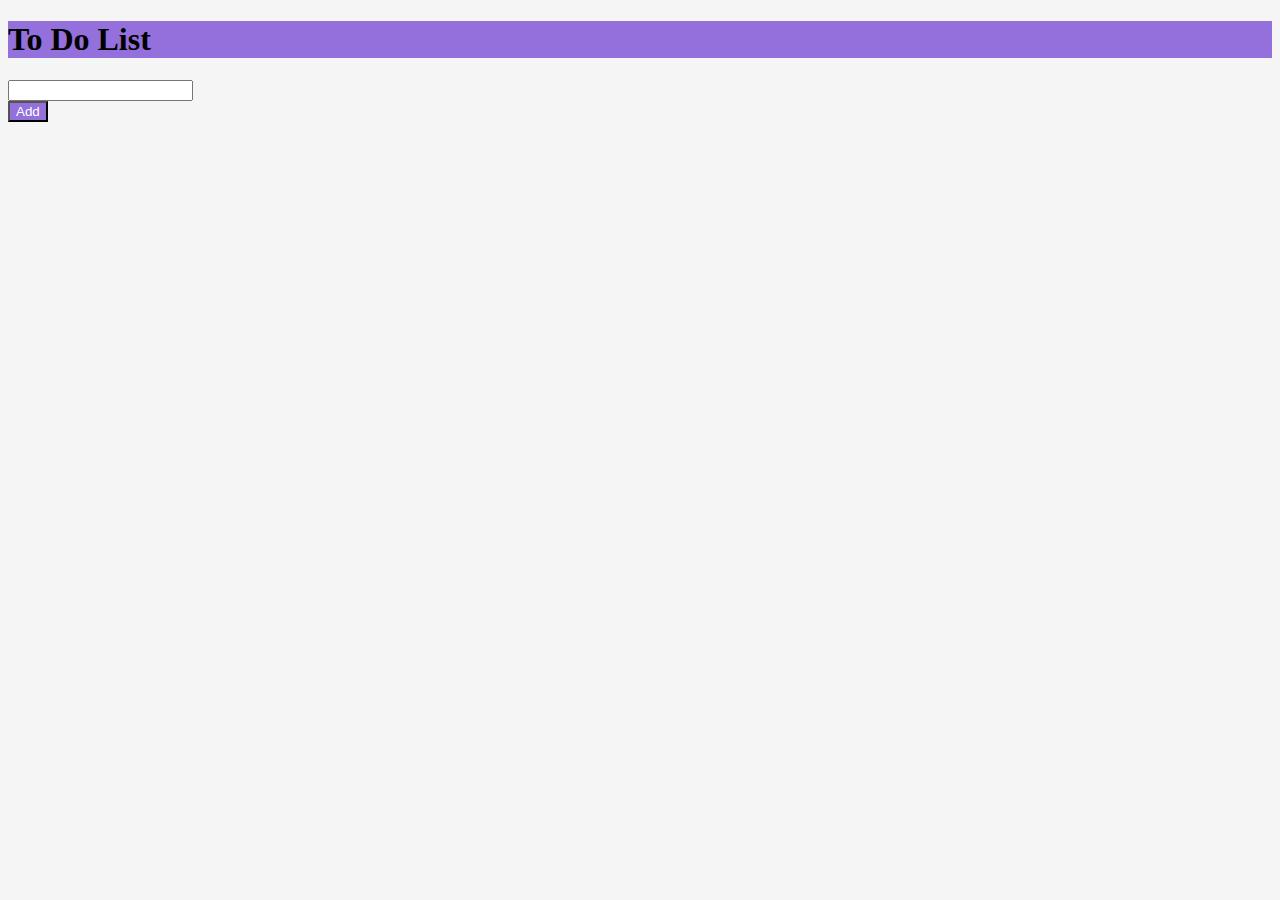
<file: index.html>
<!DOCTYPE html>
<html lang="en">
<head>
    <meta charset="UTF-8">
    <meta name="viewport" content="width=device-width, initial-scale=1.0">
    <title>To Do list</title>
    <link rel="icon" href="img/list.jpg">
    <link href="https://cdn.jsdelivr.net/npm/bootstrap@5.3.2/dist/css/bootstrap.min.css" rel="stylesheet" integrity="sha384-T3c6CoIi6uLrA9TneNEoa7RxnatzjcDSCmG1MXxSR1GAsXEV/Dwwykc2MPK8M2HN" crossorigin="anonymous">
    <link rel="stylesheet" href="css/list.css">
</head>
<body>
    <div class="container">
        <header class="text-center text-white">
            <h1>To Do List</h1>
        </header>
        <main id="app">
            <div class=" border" id="body">
                <form class="d-flex justify-content-between" id="form">
                    <div class="w-100">
                        <input type="text" id="date" class="w-100" >
                    </div>
                    <input type="submit" value="Add" class="w-25 border-0" id="ad">
                </form>
            </div>
            <div class="h-auto" id="list"></div>
        </main>
    </div>

    <script src="js/list.js"></script>
</body>
</html>
</file>
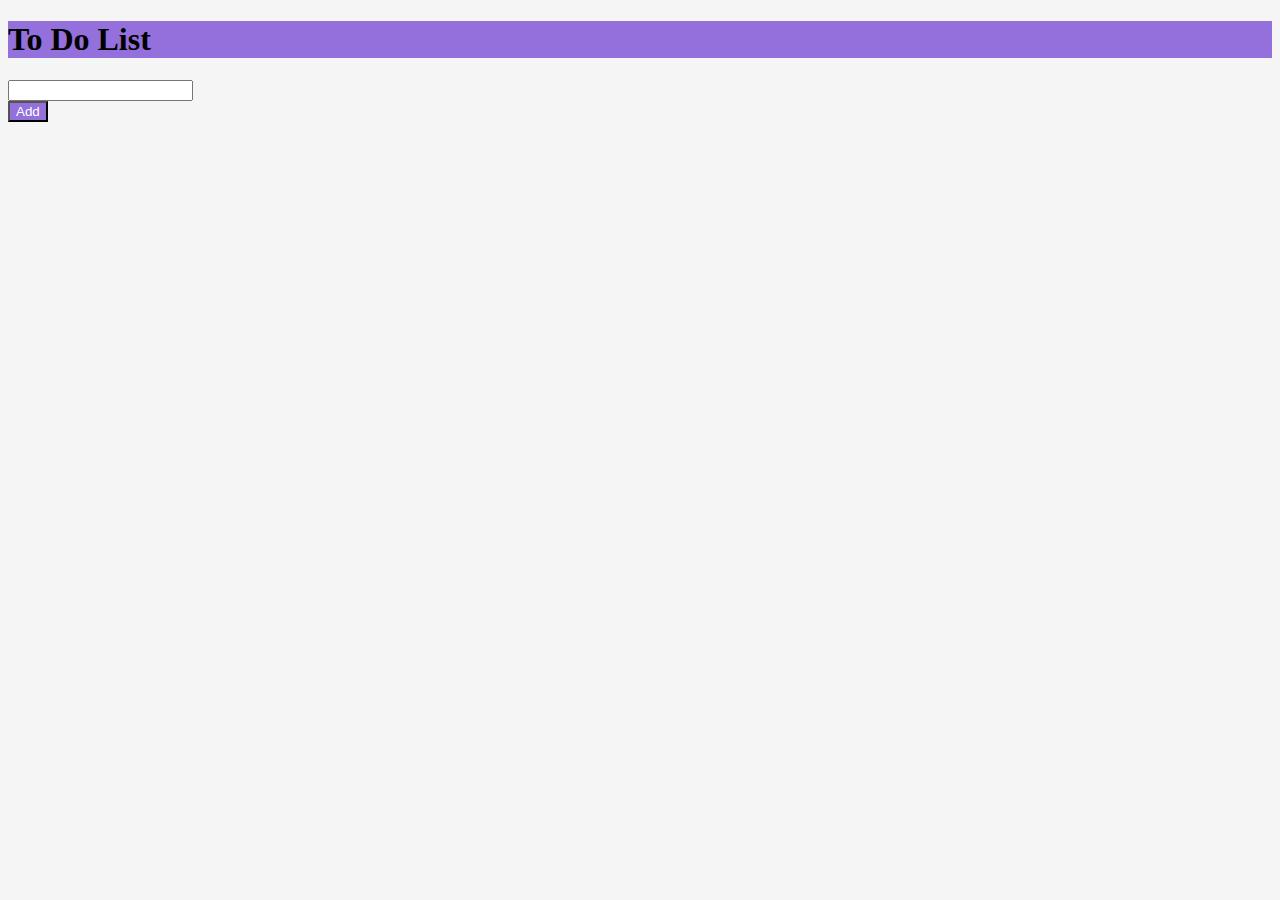
<file: list.html>
<!DOCTYPE html>
<html lang="en">
<head>
    <meta charset="UTF-8">
    <meta name="viewport" content="width=device-width, initial-scale=1.0">
    <title>To Do list</title>
    <link rel="icon" href="../img/list.jpg">
    <link href="https://cdn.jsdelivr.net/npm/bootstrap@5.3.2/dist/css/bootstrap.min.css" rel="stylesheet" integrity="sha384-T3c6CoIi6uLrA9TneNEoa7RxnatzjcDSCmG1MXxSR1GAsXEV/Dwwykc2MPK8M2HN" crossorigin="anonymous">
    <link rel="stylesheet" href="../css/list.css">
</head>
<body>
    <div class="container">
        <header class="text-center text-white">
            <h1>To Do List</h1>
        </header>
        <main id="app">
            <div class=" border" id="body">
                <form class="d-flex justify-content-between" id="form">
                    <div class="w-100">
                        <input type="text" id="date" class="w-100" >
                    </div>
                    <input type="submit" value="Add" class="w-25 border-0" id="ad">
                </form>
            </div>
            <div class="h-auto" id="list"></div>
        </main>
    </div>

    <script src="../js/list.js"></script>
</body>
</html>
</file>
<file: css/list.css>
:root{
    --color--bg:#f5f5f5;
    --color--text:#fff;
    --color-border:#9370DB;
    --color-botom:#9370DB;
}
body{
    background-color: var(--color--bg);
}
input{
    outline: none;
}
input[type="submit"]{
    background: var(--color-botom);
    color: #fff;
}
.container header{
    background: var(--color-botom);
}
.container main #list #div-2{
    background: var(--color-border);
    border: 1px solid var(--color-border);
    color: var(--color--text)
}

.container a:hover{
    cursor: pointer;
}
</file>
